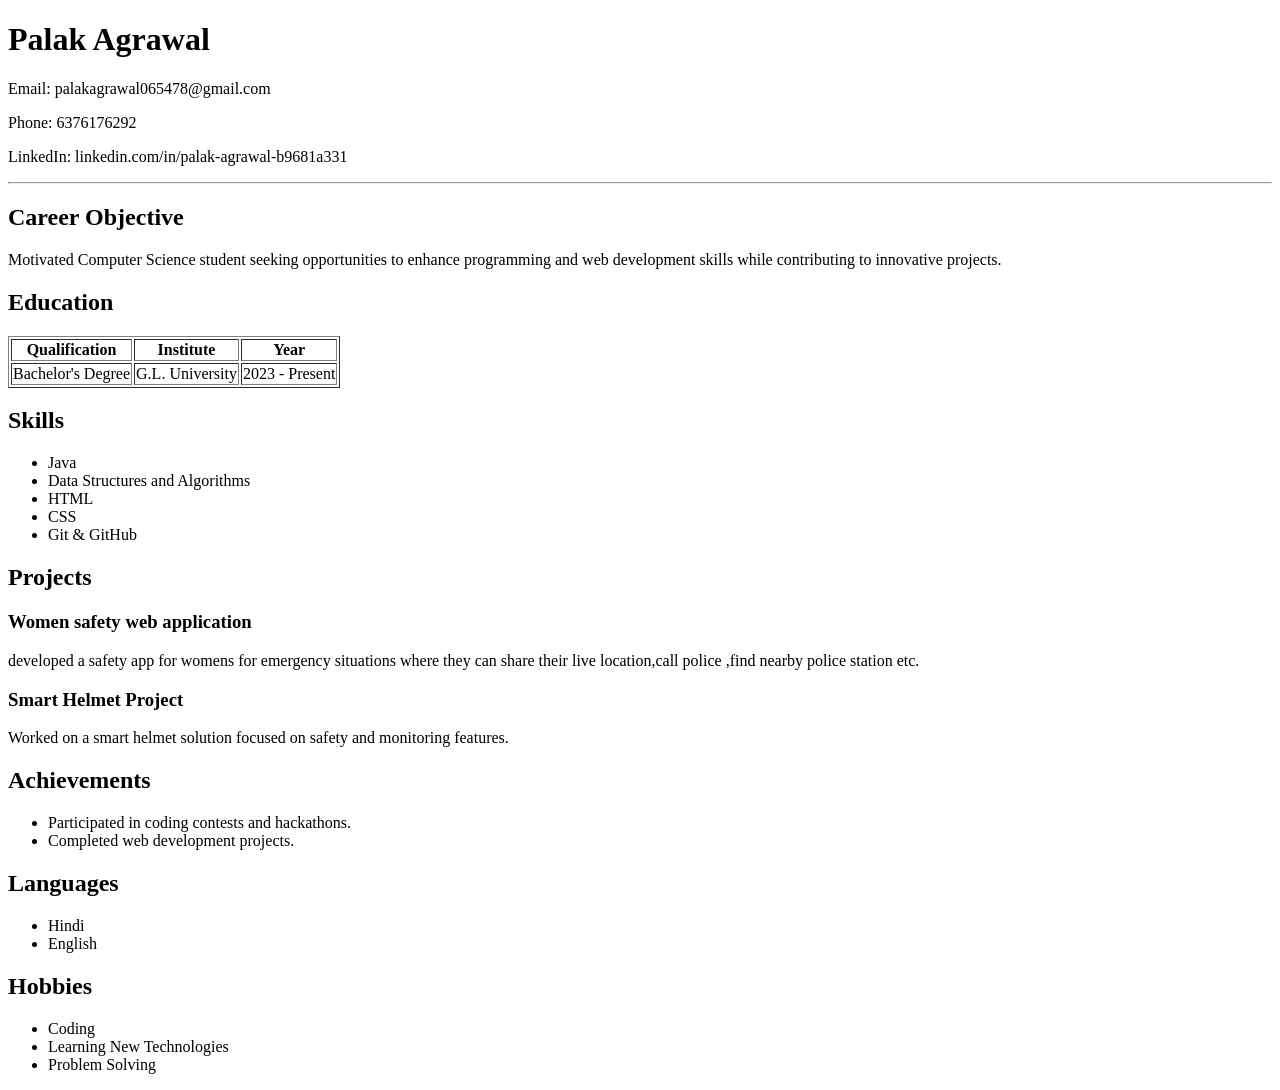
<file: Html/resume.html>
<!DOCTYPE html>
<html lang="en">
<head>
    <meta charset="UTF-8">
    <title>Palak Agrawal Resume</title>
</head>
<body>

    <h1>Palak Agrawal</h1>
    <p>Email: palakagrawal065478@gmail.com</p>
    <p>Phone: 6376176292</p>
    <p>LinkedIn: linkedin.com/in/palak-agrawal-b9681a331</p>

    <hr>

    <h2>Career Objective</h2>
    <p>
        Motivated Computer Science student seeking opportunities to enhance
        programming and web development skills while contributing to innovative projects.
    </p>

    <h2>Education</h2>
    <table border="1">
        <tr>
            <th>Qualification</th>
            <th>Institute</th>
            <th>Year</th>
        </tr>
        <tr>
            <td>Bachelor's Degree</td>
            <td>G.L. University</td>
            <td>2023 - Present</td>
        </tr>
    </table>

    <h2>Skills</h2>
    <ul>
        <li>Java</li>
        <li>Data Structures and Algorithms</li>
        <li>HTML</li>
        <li>CSS</li>
        <li>Git & GitHub</li>
    </ul>

    <h2>Projects</h2>

    <h3>Women safety web application</h3>
    <p>
        developed a safety app for womens for emergency situations 
        where they can share their live location,call police ,find nearby police station etc.
    </p>

    <h3>Smart Helmet Project</h3>
    <p>
        Worked on a smart helmet solution focused on safety and monitoring features.
    </p>

    <h2>Achievements</h2>
    <ul>
        <li>Participated in coding contests and hackathons.</li>
        <li>Completed web development projects.</li>
    </ul>

    <h2>Languages</h2>
    <ul>
        <li>Hindi</li>
        <li>English</li>
    </ul>

    <h2>Hobbies</h2>
    <ul>
        <li>Coding</li>
        <li>Learning New Technologies</li>
        <li>Problem Solving</li>
    </ul>

</body>
</html>
</file>
